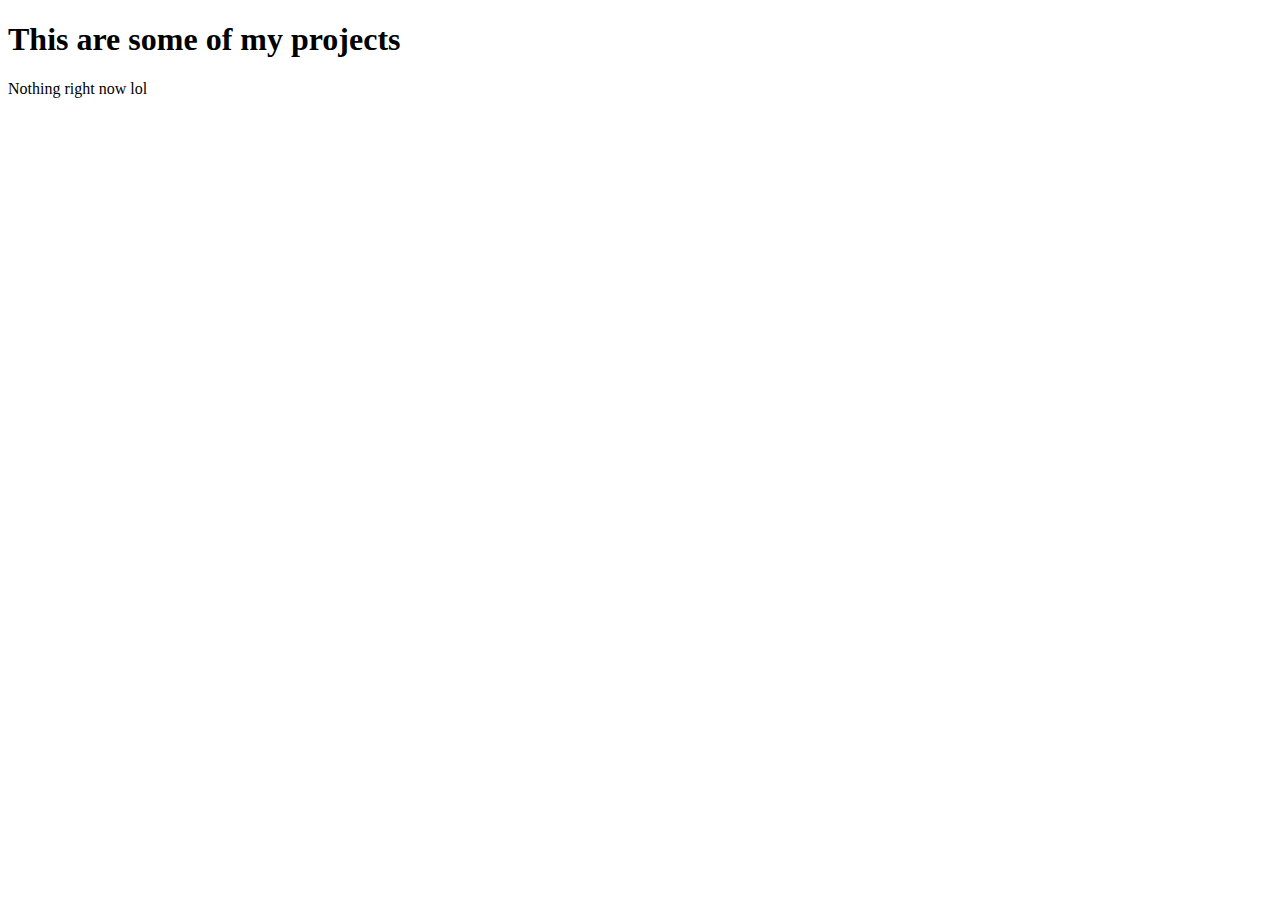
<file: projects.html>
<!DOCTYPE html>
<html lang="en">
<head>
    <meta charset="UTF-8">
    <meta name="viewport" content="width=device-width, initial-scale=1.0">


</head>


<body>
    <h1>This are some of my projects</h1>
    <p>Nothing right now lol</p>
</body>
</html>
</file>
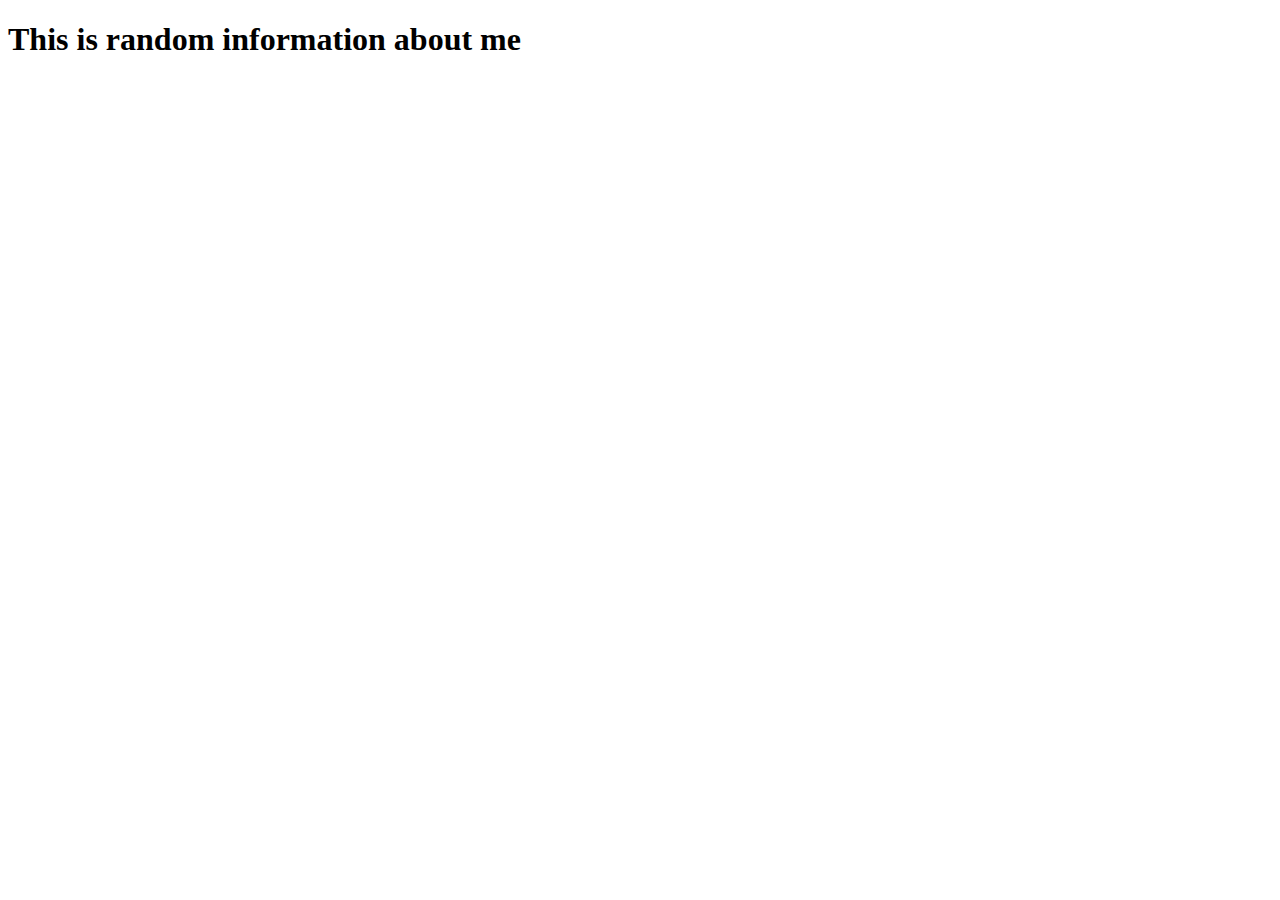
<file: random.html>
<!DOCTYPE html>
<html lang="en">
<head>
    <meta charset="UTF-8">
    <meta name="viewport" content="width=device-width, initial-scale=1.0">
    <title>Document</title>
</head>
<body>
    <h1>This is random information about me</h1>
</body>
</html>
</file>
